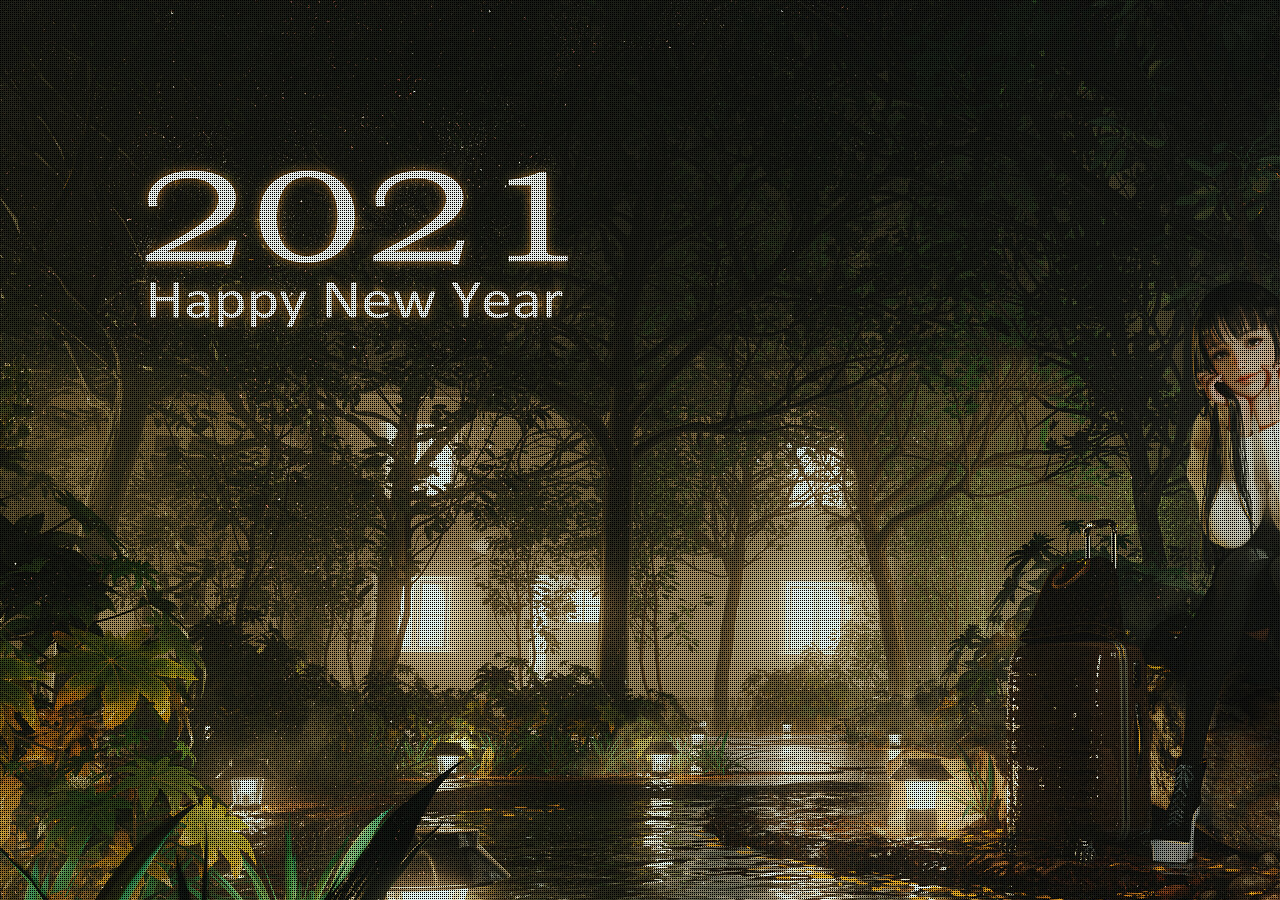
<file: index.html>
<!DOCTYPE html>
<html>
  <head>
    <meta charset="utf-8">
    <title>猫怨九条命的博客</title>
    <link rel="stylesheet" href="css/normalize.css">
    <link rel="stylesheet" href="css/slick.css">
    <link rel="stylesheet" href="css/global.css">
  </head>
  <body>
    <div class="full-slick">
      <div class="slick-mod">
        <div class="slick-item">
          <div style="background-image: url(img/wallhaven-dp59jo.jpg);"></div>
        </div>
        <div class="slick-item">
          <div style="background-image: url(img/wallhaven-dpgw2j.jpg);"></div>
        </div>
      </div>
    </div>

    
    <script src="js/jquery-1.9.1.js"></script>
    <script src="js/slick.js"></script>
    <script>
      $(document).ready(function () {
        $(".slick-mod").slick({
          dots: false,
          autoPlay: true,
          fade: true
        })
      });
    </script>
  </body>
</html>
</file>
<file: css/global.css>
body {
    cursor: url(../img/cur/normal.cur),default;
}
.slick-item::before {
    content: "";
    position: absolute;
    left: 0;
    top: 0;
    right: 0;
    bottom: 0;
    background-image: url(/img/dot.gif);
    background-attachment: fixed;
    z-index: 3;
}

.slick-mod {
    position: absolute;
    left: 0;
    top: 0;
    right: 0;
    bottom: 0;
    /* overflow: hidden; */
}
.slick-item {
    width: 100%;
    height: 100vh;
}
.slick-item div {
    position: absolute;
    left: 0;
    top: 0;
    bottom: 0;
    right: 0;
    background-attachment: fixed;
    background-repeat: no-repeat;
}
/* .slick-item img {
    max-width: 100%;
} */
/* .center-block-1200 {
    width: 1200px;
    margin: 0 auto;
    height: 2000px;
    background-color: antiquewhite;
} */
</file>
